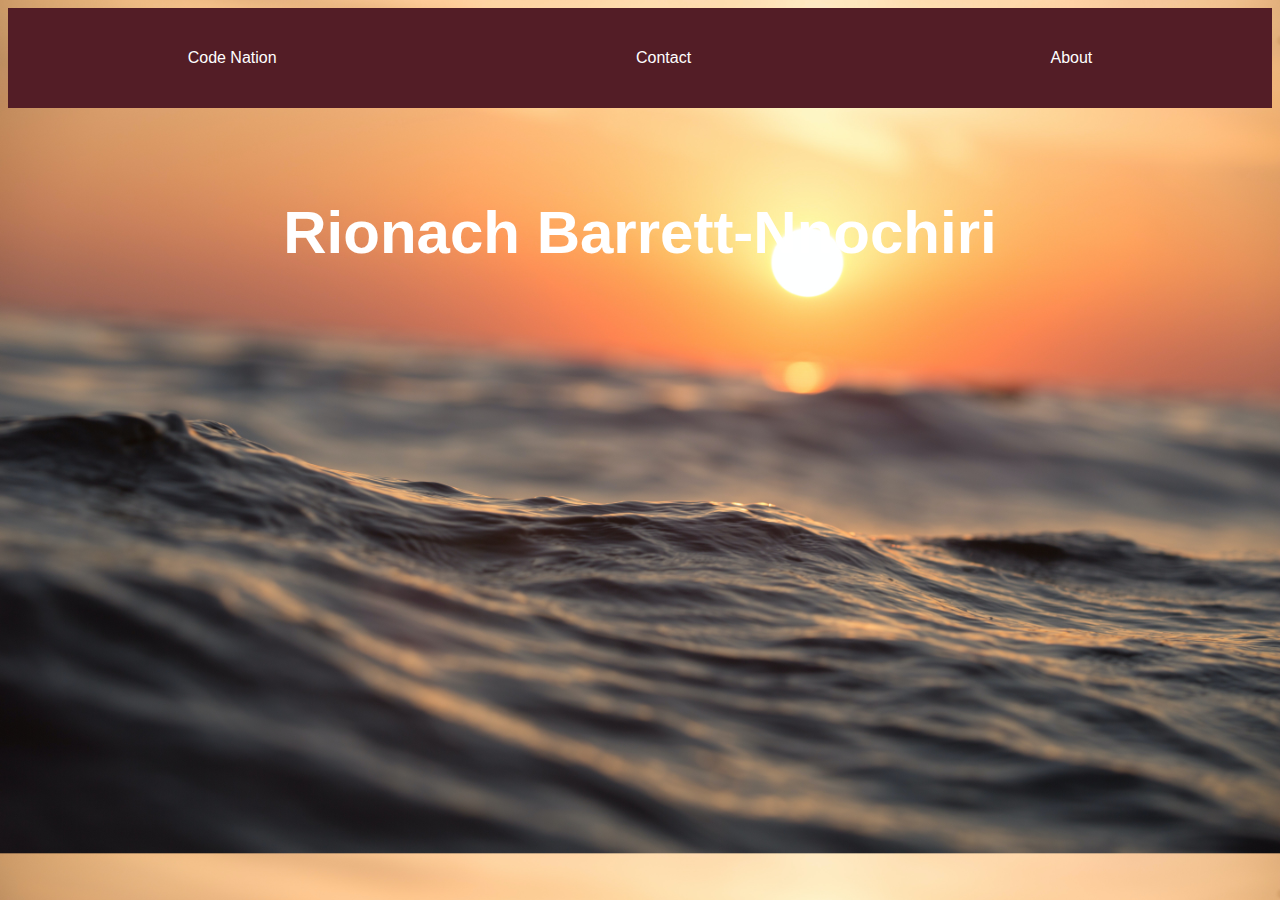
<file: index.html>
<!DOCTYPE html>
<html lang="en">
<head>
    <meta charset="UTF-8">
    <link rel="stylesheet" href="style.css">
    <title>Document</title>


</head>




<body>
<div id="navbar">


<a href="http://www.wearecodenation.com" target="_blank" > Code Nation </a>

<a href="contact.html" > Contact</a>

<a href="about.html" > About</a>



</div>
<!-- <img src = "sunset image.jpg" alt = "a sunset"> -->




<h1>Rionach Barrett-Nnochiri</h1>






<div>




</body>
</html>
</file>
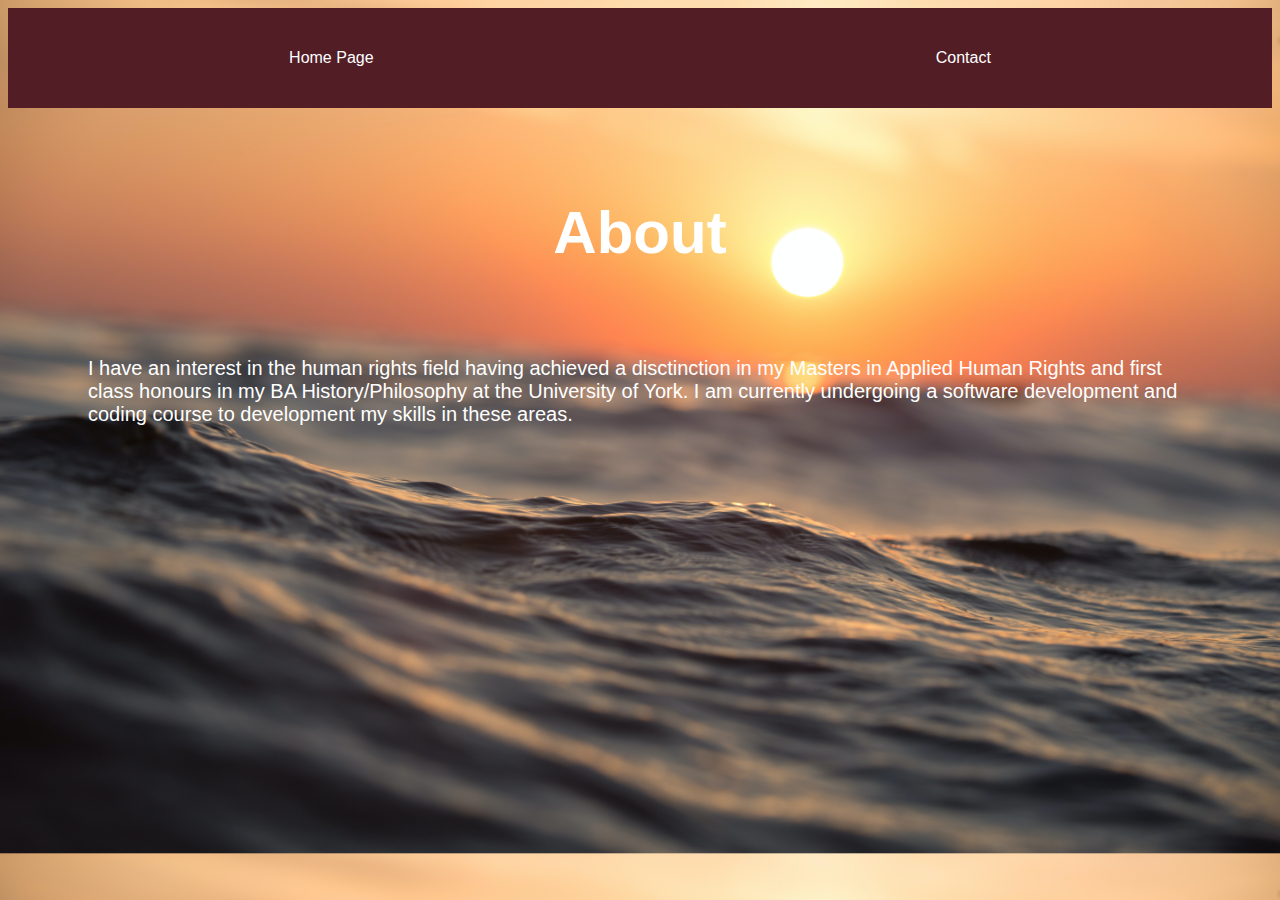
<file: about.html>
<!DOCTYPE html>
<html lang="en">
<head>
    <meta charset="UTF-8">
    <link rel="stylesheet" href="style.css">
    <title>Document</title>
</head>


<body>
    <div id="navbar">

    <a href="index.html" > Home Page</a>
    <a href="contact.html" > Contact</a>



  

    </div>
     <h1>About</h1>
     <p>I have an interest in the human rights field having achieved a disctinction 
        in my Masters in Applied Human Rights
        and first class honours in my BA History/Philosophy at the University of York. 
        I am currently undergoing a software development and coding course to development
        my skills in these areas.</p>


</body>
</html>
</file>
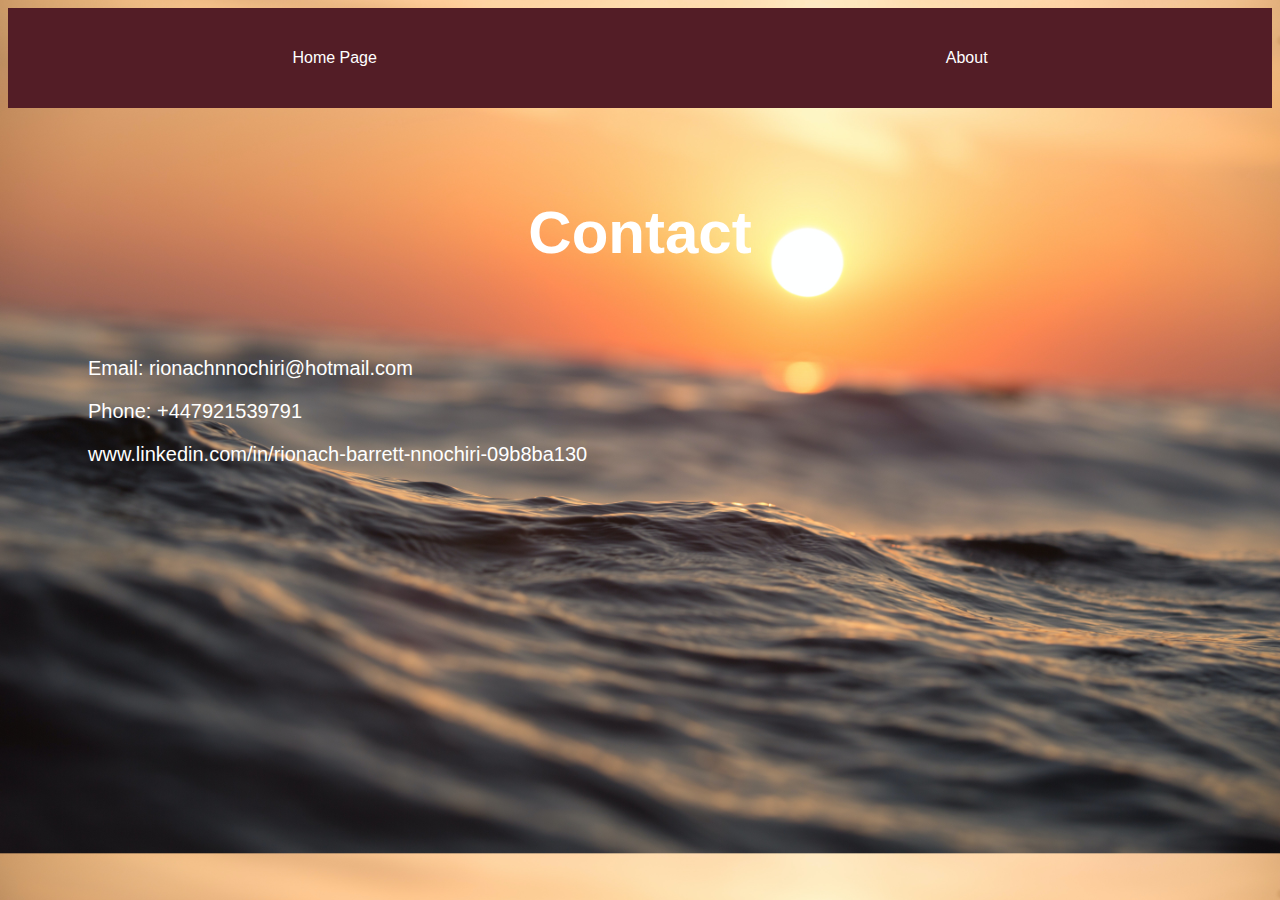
<file: contact.html>
<!DOCTYPE html>
<html lang="en">
<head>
    <meta charset="UTF-8">
    <link rel="stylesheet" href="style.css">
    <title>Document</title>
</head>


<body>
    <div id="navbar">
    <a href="index.html" > Home Page</a>
    <a href="about.html" > About</a>

    </div>
    <h1>Contact</h1>
    <p>Email: rionachnnochiri@hotmail.com</p>
    <p>Phone: +447921539791</p>
    <p>www.linkedin.com/in/rionach-barrett-nnochiri-09b8ba130</p>
    

    
</body>
</html>
</file>
<file: style.css>
body {    
    background-image: url("sunset image.jpg");
    /* height: 100%; */
    /* background-repeat: no-repeat; */
    background-size: cover;
    font-family:'Lucida Sans', 'Lucida Sans Regular', 'Lucida Grande', 'Lucida Sans Unicode', Geneva, Verdana, sans-serif
}

#navbar {
background-color: rgb(83, 29, 38);
display: flex;
height: 100px;
flex-flow: row wrap;
justify-content: space-around;
align-content: center; 


/* justify-content: space-evenly; */
/* justify-content: center; */
}

#navbar a {
    color: white;
    background-color: rgb(83, 29, 38);
    text-decoration: none;
    align-content: baseline;
    column-gap: 20px
}

#navbar a:hover {
color: white;
font-size: 20px 
}


h1 {
    font-size: 60px; 
    color: white;
    display: flex;
    justify-content: center;
    margin-right: 40px;
    margin-left: 40px;
    padding-left: 60px;
    padding-right: 60px;
    padding-top: 50px;
    padding-bottom: 50px;
    /* font-family: 'Times New Roman', Times, serif; */
}



p {
    color: white;
    font-size: 20px;
    display: flex;
    margin-right: 80px;
    margin-left: 80px;

}




.sunset-img {
    background-image: url ("sunset image.jpg");
    height: 100%;
    background-repeat: no-repeat;
    background-size: cover;
    
}
</file>
